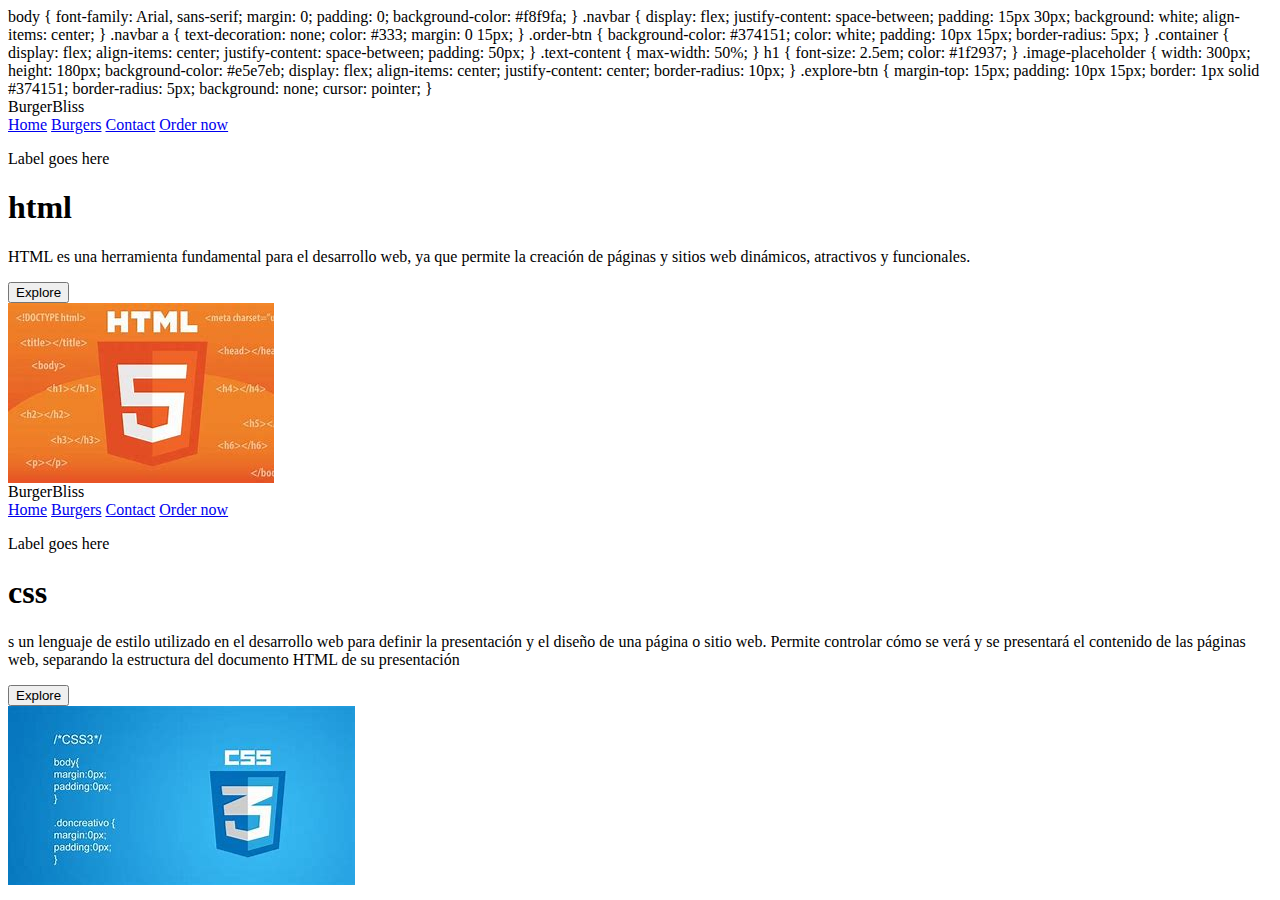
<file: index.html>
body {
            font-family: Arial, sans-serif;
            margin: 0;
            padding: 0;
            background-color: #f8f9fa;
        }
        .navbar {
            display: flex;
            justify-content: space-between;
            padding: 15px 30px;
            background: white;
            align-items: center;
        }
        .navbar a {
            text-decoration: none;
            color: #333;
            margin: 0 15px;
        }
        .order-btn {
            background-color: #374151;
            color: white;
            padding: 10px 15px;
            border-radius: 5px;
        }
        .container {
            display: flex;
            align-items: center;
            justify-content: space-between;
            padding: 50px;
        }
        .text-content {
            max-width: 50%;
        }
        h1 {
            font-size: 2.5em;
            color: #1f2937;
        }
        .image-placeholder {
            width: 300px;
            height: 180px;
            background-color: #e5e7eb;
            display: flex;
            align-items: center;
            justify-content: center;
            border-radius: 10px;
        }
        .explore-btn {
            margin-top: 15px;
            padding: 10px 15px;
            border: 1px solid #374151;
            border-radius: 5px;
            background: none;
            cursor: pointer;
        }
    </style>
</head>
<body>
    <nav class="navbar">
        <div class="logo"> BurgerBliss</div>
        <div>
            <a href="#">Home</a>
            <a href="#">Burgers</a>
            <a href="#">Contact</a>
            <a href="#" class="order-btn">Order now</a>
        </div>
    </nav>
    <div class="container">
        <div class="text-content">
            <p>Label goes here</p>
            <h1>html</h1>
            <p>HTML es una herramienta fundamental para el desarrollo web, ya que permite la creación de páginas y sitios web dinámicos, atractivos y funcionales.</p>
            <button class="explore-btn">Explore</button>
        </div>
        <div class="image-placeholder"><img src=[data-uri]></div>
    </div>
    <meta charset="UTF-8">
    <meta name="viewport" content="width=device-width, initial-scale=1.0">
    <title>Burger Bliss</title>
    <style>
       
    </style>
</head>
<body>
    <nav class="navbar">
        <div class="logo"> BurgerBliss</div>
        <div>
            <a href="#">Home</a>
            <a href="#">Burgers</a>
            <a href="#">Contact</a>
            <a href="#" class="order-btn">Order now</a>
        </div>
    </nav>
    <div class="container">
        <div class="text-content">
            <p>Label goes here</p>
            <h1>css</h1>
            <p>s un lenguaje de estilo utilizado en el desarrollo web para definir la presentación y el diseño de una página o sitio web. Permite controlar cómo se verá y se presentará el contenido de las páginas web, separando la estructura del documento HTML de su presentación</p>
            <button class="explore-btn">Explore</button>
        </div>
        <div class="image-placeholder"><img src=[data-uri]></div>
    </div>
    <secti6on
</body>
</html>
</file>
